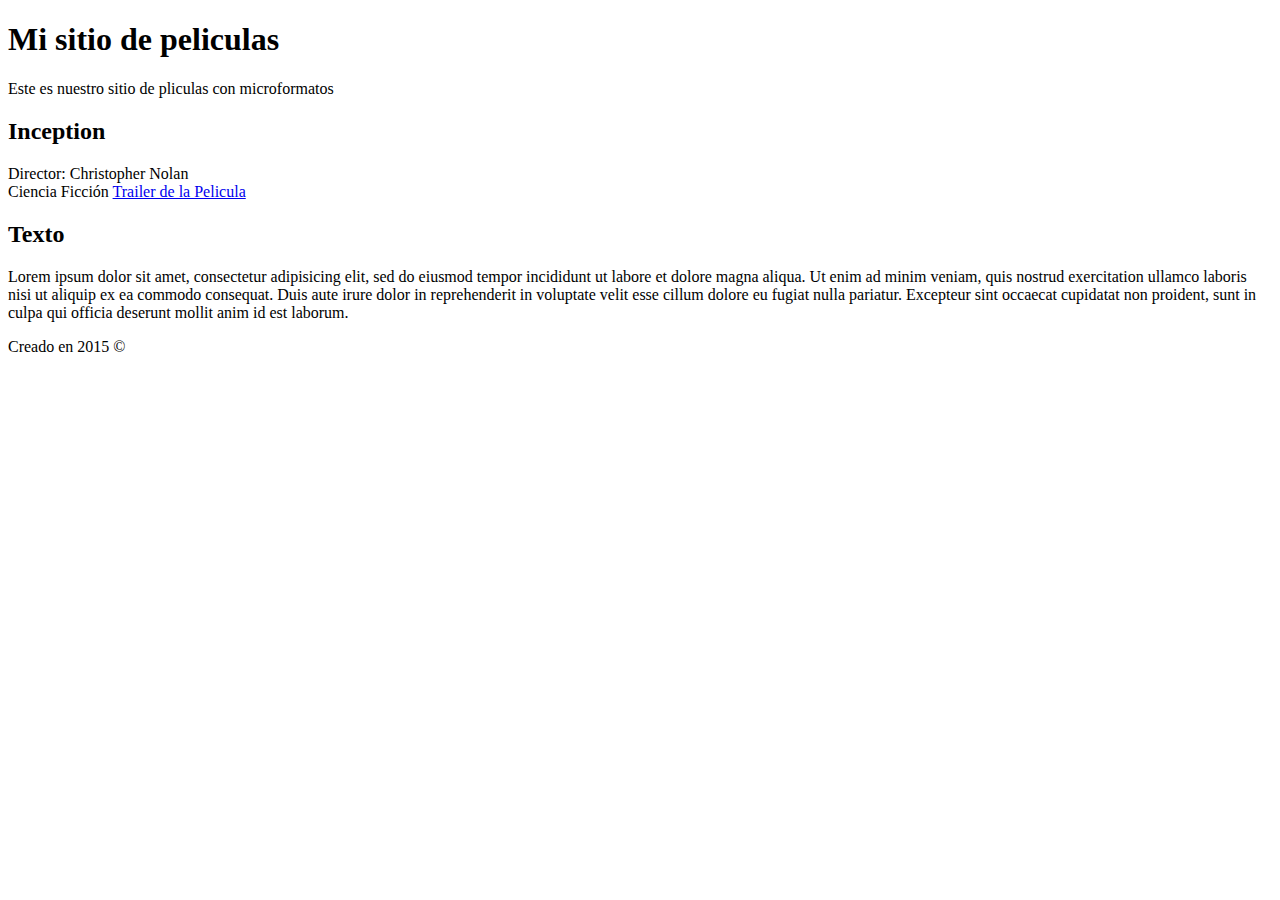
<file: index.html>
<!DOCTYPE html>
<html lang="es-ES">
<head>
	<meta charset="utf-8">
	<!--  Escala la pantalla al tamaño del dispocitivo, propiedad de HTML
	viewport -indica que se va usar response desing 
	width - ancho 
	escala: el navegador abrira a la escala exacata que tenga el dispositivo y no le dejara 
	realizar zoom in/out


	Cambio en nuevo path
	-->
	<meta name="viewport" content="with=device-width, initial-scale=1, maximun-scale=1">
	<link rel="stylesheet" type="text/css" href="style.css">
	<title></title>
</head>
<body>
	<section id="container"> 
		<header>
			<h1> Mi sitio de peliculas </h1>
			<p> Este es nuestro sitio de pliculas con microformatos </p>
		</header>
		<section id="content">
			<article>
				<!--  itemscope Uso de microformatos el cual establece esquemas semanticos 
				de la información depocitada en el documento html --> 
				<div itemscope itemtype"http://schema.org/Movie">
					<h2 itemprop="name"> Inception</h2>
					<div itemprop="director" itemscope="http://schema.org/Person">

						Director: <span itemprop="director">Christopher Nolan</span>
					</div>
						<span itemtprop="genre">Ciencia Ficción</span>
					<a href="#" itemprop="trailer">Trailer de la Pelicula</a>
				</div>
			</article>
				<article>
					<h2>Texto</h2>
					<p>Lorem ipsum dolor sit amet, consectetur adipisicing elit, sed do eiusmod
					tempor incididunt ut labore et dolore magna aliqua. Ut enim ad minim veniam,
					quis nostrud exercitation ullamco laboris nisi ut aliquip ex ea commodo
					consequat. Duis aute irure dolor in reprehenderit in voluptate velit esse
					cillum dolore eu fugiat nulla pariatur. Excepteur sint occaecat cupidatat non
					proident, sunt in culpa qui officia deserunt mollit anim id est laborum.</p>
				</article>
		</section>
			<footer>
				Creado en 2015 &copy;
			</footer>
	</section>
</body>
</html>
</file>
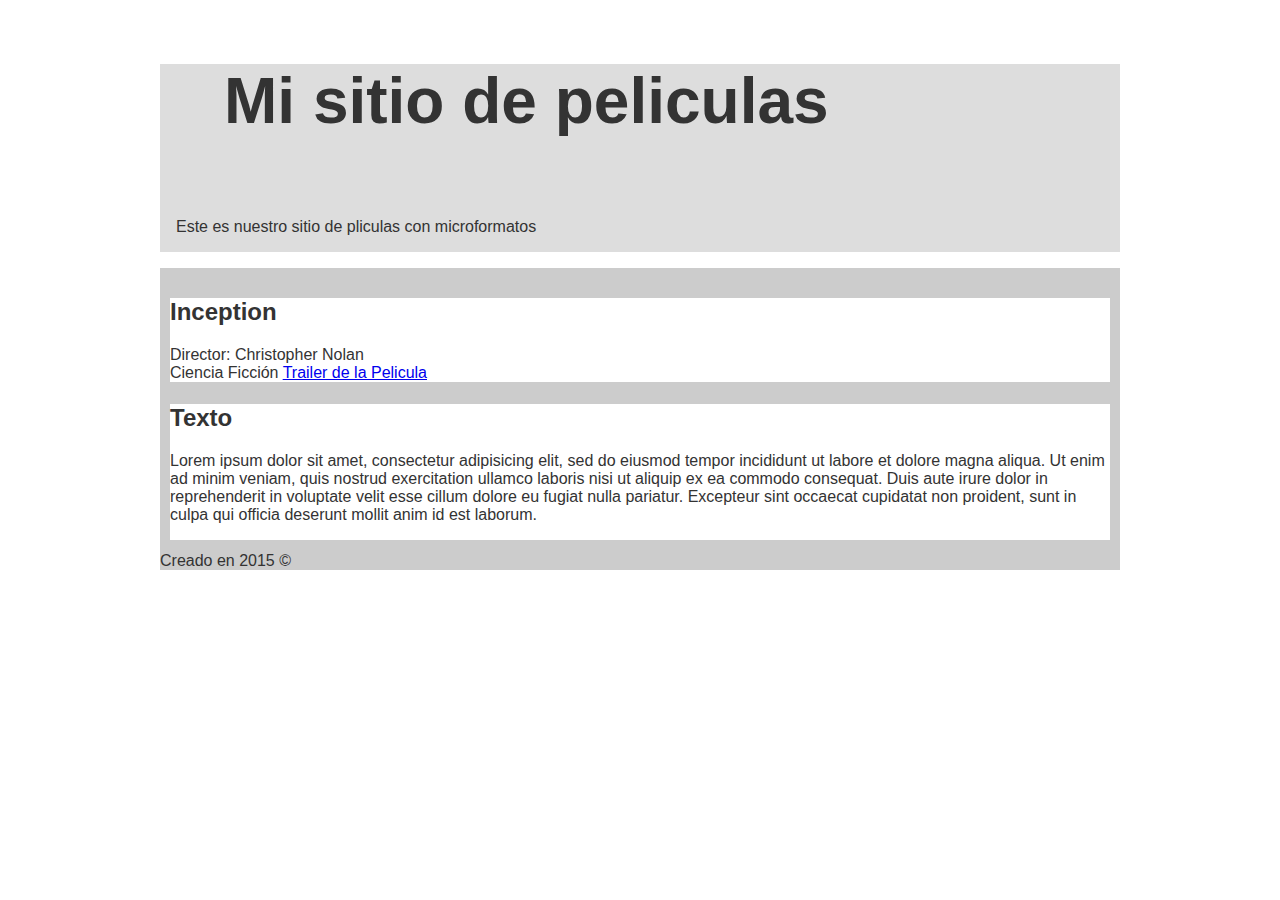
<file: lab1/index.html>
<!DOCTYPE html>
<html lang="es-ES">
<head>
	<meta charset="utf-8">
	<!--  Escala la pantalla al tamaño del dispocitivo, propiedad de HTML
	viewport -indica que se va usar response desing 
	width - ancho 
	escala: el navegador abrira a la escala exacata que tenga el dispositivo y no le dejara 
	realizar zoom in/out
	-->
	<meta name="viewport" content="with=device-width, initial-scale=1, maximun-scale=1">
	<link rel="stylesheet" type="text/css" href="style.css">
	<title></title>
</head>
<body>
	<section id="container"> 
		<header>
			<h1> Mi sitio de peliculas </h1>
			<p> Este es nuestro sitio de pliculas con microformatos </p>
		</header>
		<section id="content">
			<article>
				<!--  itemscope Uso de microformatos el cual establece esquemas semanticos 
				de la información depocitada en el documento html --> 
				<div itemscope itemtype"http://schema.org/Movie">
					<h2 itemprop="name"> Inception</h2>
					<div itemprop="director" itemscope="http://schema.org/Person">

						Director: <span itemprop="director">Christopher Nolan</span>
					</div>
						<span itemtprop="genre">Ciencia Ficción</span>
					<a href="#" itemprop="trailer">Trailer de la Pelicula</a>
				</div>
			</article>
				<article>
					<h2>Texto</h2>
					<p>Lorem ipsum dolor sit amet, consectetur adipisicing elit, sed do eiusmod
					tempor incididunt ut labore et dolore magna aliqua. Ut enim ad minim veniam,
					quis nostrud exercitation ullamco laboris nisi ut aliquip ex ea commodo
					consequat. Duis aute irure dolor in reprehenderit in voluptate velit esse
					cillum dolore eu fugiat nulla pariatur. Excepteur sint occaecat cupidatat non
					proident, sunt in culpa qui officia deserunt mollit anim id est laborum.</p>
				</article>
		</section>
			<footer>
				Creado en 2015 &copy;
			</footer>
	</section>
</body>
</html>
</file>
<file: style.css>
header {
	
}
</file>
<file: lab1/style.css>
body {
	color:#333;
	font-family: Arial,"Monaco",sans-serif;
	font-size: 16px; 
}

#container{
	margin:0 auto;
	max-width: 960px; 
}

#container header{
background: #DDD; 
border-bottom: 1pd solid; 
}

#container header h1{
	font-size: 4em; 
	margin: 1em; 
}

#container header p{
	background: 2em; 
	padding: 1em; 
}

#container #content{
	background: #CCC; 
	padding: 10px; 
}

#container #content article{
	background: #FFF; 
	border-bottom: 2px solid #CCC; 
}

#container footer{
	background: #CCC; 
}

/* Elementos del modelo de caja referencia la distribucion 
de cada elemeto en la pantalla, su borde, su pandding y asi...  */



/* Se empieza a usar el mediaQuery para que se adapter segun la medida 
del movil que se quiera tener*/ 

/* Sobre escriben propiedades para la resolucion especifica 650, lo que no se sobre 
escriba hereda lo de arriba*/


@media screen and (max-width: 960px){
	#container header{
		background: #FFFF00;
		border-bottom: 1px solid; 
		padding: 8px; 
		text-align: center;

	}

	#container header h1{
		font-size: 5em; 
		margin: 0; 
		color: red; 

	}

	#container header p{
		color: blue;
		font-size: 2em; 
		margin: 1em;
	}
}


/* Sobre escriben propiedades para la resolucion especifica 650, lo que no se sobre 
escriba hereda lo de arriba*/
@media screen and (max-width: 650px){
	#container header{
		background: #58FA82;
		border-bottom: 1px solid; 
		padding: 8px; 
		text-align: center;

	}

	#container header h1{
		font-size: 4em; 
		margin: 0; 
		color: red; 

	}

	#container header p{
		color: blue;
		font-size: 2em; 
		margin: 1em;
	}

}


@media screen and (min-width: 321px) and (max-width: 480px){
	#container header{
		background: #232323; 
		border-bottom: 5px solid; 
		padding: 2px; 
		text-align: center;
	}

	#container header p{
		color: #ABCD11;
		font-size: 12px; 
		margin: 1em; 
	}
	#container footer{
		color: #383838;
		text-align: center; 
	}
}
</file>
